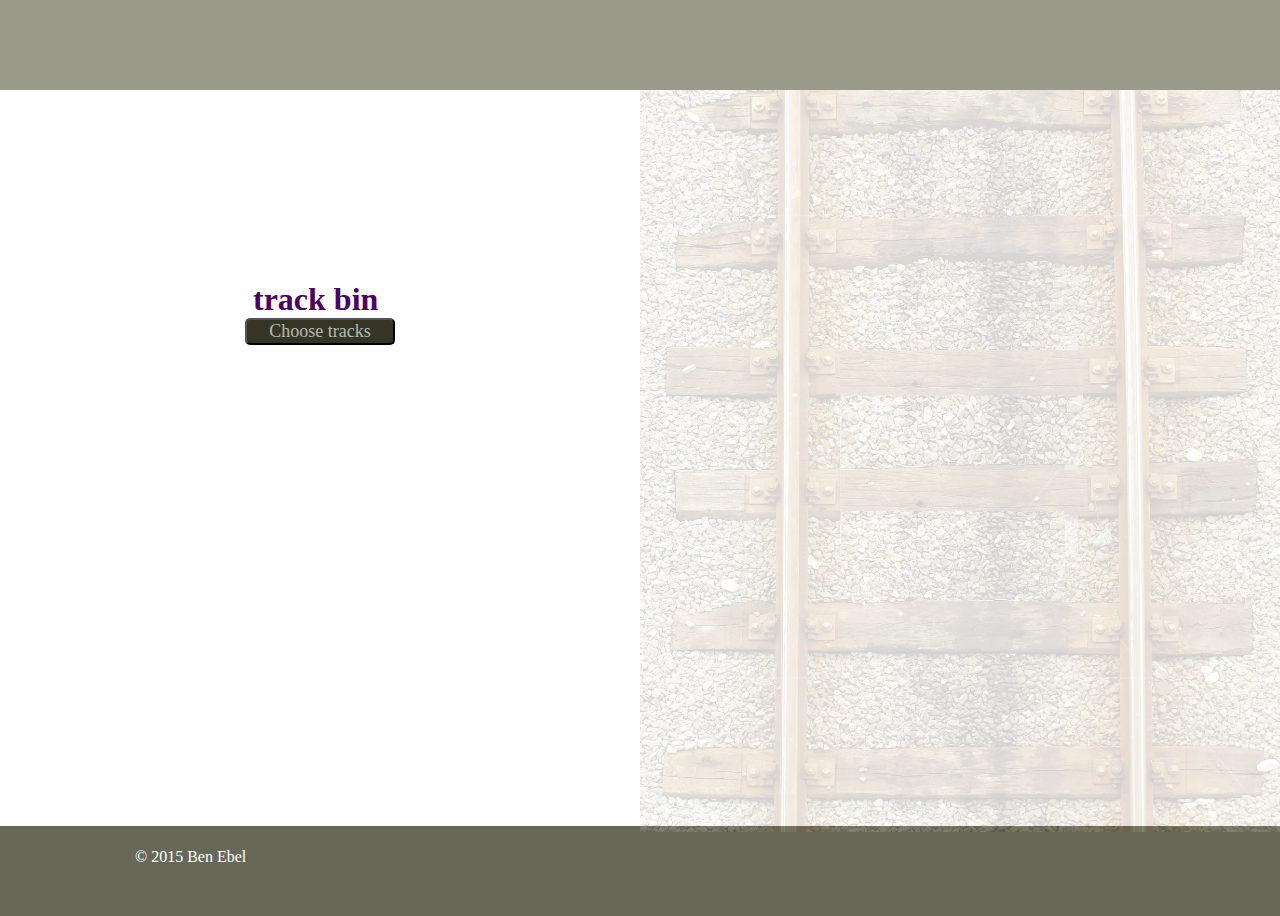
<file: public/index.html>
<!DOCTYPE html>
<html>
  <head>
    <meta charset="utf-8">
    <title>Home</title>
    <link rel="stylesheet" href="css/index.css">
  </head>
  <body>
    <header></header>
    <main>
      <div id="left">
        <div id="center">
          <h1>track bin</h1>
          <button id="choose" onclick="window.location.href='playlist.html'">Choose tracks</button>
        </div>
      </div>
      <div id="albumcovers"></div>
      <img id="rr" src="resources/track.jpg">
    </main>
    <footer><p id="foot">&#169 2015 Ben Ebel</p></footer>
    <script type="text/javascript" src="https://code.jquery.com/jquery-2.1.4.min.js"></script>
    <script type="text/javascript" src="js/index.js"></script>
  </body>
</html>
</file>
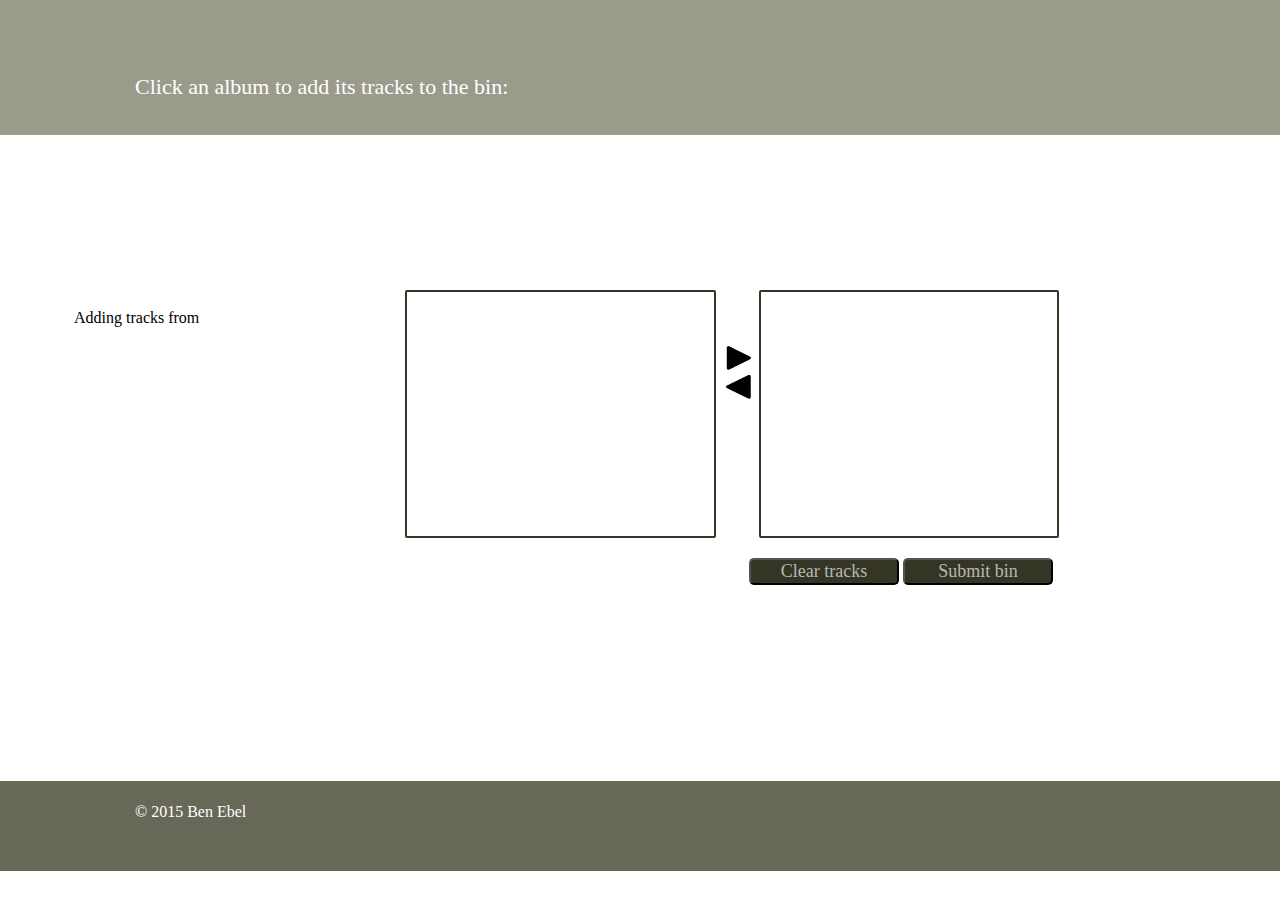
<file: public/playlist.html>
<!DOCTYPE html>
<html>
  <head>
    <meta charset="utf-8">
    <title>Playlist</title>
    <link rel="stylesheet" href="css/playlist.css">
  </head>
  <body>
    <header>
      <div id="top"></div>
      <div id="bottom">
        <p id="head">Click an album to add its tracks to the bin:</p>
      </div>
    </header>
    <main>
      <div id="albumarea"></div>
      <div id="trackarea">
        <div id="albuminfo">
          <p id="albumtext">Adding tracks from</p>
          <p id="albumname"></p>
          <div id="currentcover"></div>
        </div>
        <select id="tracklist" multiple></select>
        <div id="arrows">
          <img id="addtrack" src="resources/rightarrow.png" height="25" width="25">
          <img id="removetrack" src="resources/leftarrow.png" height="25" width="25">
        </div>
        <select id="trackoutput" multiple></select>
        <button id="clear">Clear tracks</button>
        <button id="send">Submit bin</button>
      </div>
    </main>
    <a href=index.html><footer>
      <p id="foot">&#169 2015 Ben Ebel</p></footer></a>
    <script type="text/javascript" src="https://code.jquery.com/jquery-2.1.4.min.js"></script>
    <script type="text/javascript" src="resources/tracks.js"></script>
    <script type="text/javascript" src="js/playlist.js"></script>
  </body>
</html>
</file>
<file: public/css/index.css>
* {
  font-family: avenir;
  color: #B8B8B1;
}

body {
  margin: 0;
}

header {
  background: #9B9B8C;
  max-width: 100vw;
  height: 10vh;
}

main {
  max-width: 100vw;
  height: 80vh;
}

#center {
  padding-top: 170px;
  box-sizing: border-box;
  margin: 0 auto;
  width: 150px;
}

h1 {
  color: #4C0066;
  margin-left: 8px;
  margin-bottom: 0;
}

button {
  background: #353526;
  border-radius: 5px;
  color: #B8B8B1;
  margin-left: 0;
  margin-top: 0;
  width: 150px;
  font-size: 18px;
}

footer {
  background: #686859;
  max-width: 100vw;
  height: 10vh;
}

#foot {
  padding-top: 22px;
  padding-left: 15vh;
  color: white;
}

#left {
  float: left;
  width: 50%;
}

#rr {
  opacity: .19;
  float: right;
  width: 50%;
  height: 103%;
}

#albumcovers {
  z-index: 2;
  position: absolute;
  height: 80%;
  width: 19vw;
  margin-left: 64%;
}

.cover {
  height: same-as-width;
  max-height: 26vh;
}
</file>
<file: public/css/playlist.css>
* {
  font-family: avenir;
  color: #B8B8B1;
}

body {
  margin: 0;
}

header {
  background: #9B9B8C;
  max-width: 100vw;
  height: 15vh;
  min-height: 75px;
}

button {
  background: #353526;
  border-radius: 5px;
  color: #B8B8B1;
  margin-top: 0;
  width: 150px;
  font-size: 18px;
  border-radius: 5px;
}

footer {
  background: #686859;
  max-width: 100vw;
  height: 10vh;
}

#head, #foot {
  color: white;
  padding-left: 15vh;
}

#head {
  font-size: 22px;
  margin-top: 0;
}

#top {
  margin-top: 0;
  height: 40%;
}

#bottom {
  margin-top: 0;
  padding-top: 20px;
  height: 20%;
}

#foot {
  padding-top: 22px;
}

a {
  text-decoration: none;
}

#albumarea {
  height: 15vh;
  overflow: auto;
  max-width: 90vw;
  margin: 0 auto;
}

#trackarea {
  max-width: 90vw;
  height: 55vh;
  margin: 0 auto;
}

#albuminfo {
  height: 50%;
  width: 27%;
  margin-top: 20px;
  margin-bottom: 20px;
  float: left;
  margin-left: 10px;
  margin-right: 10px;
}

#tracklist {
  height: 50%;
  width: 27%;
  border: solid 2px #353526;
  margin-top: 20px;
  margin-bottom: 20px;
  float: left;
  margin-left: 10px;
  margin-right: 10px;
  overflow: auto;
}

#arrows {
  height: 50%;
  width: 2%;
  margin-top: 20px;
  margin-bottom: 20px;
  padding-top: 55px;
  float: left;
}

#trackoutput {
  height: 50%;
  width: 26%;
  border: solid 2px #353526;
  margin-top: 20px;
  margin-bottom: 20px;
  float: left;
  margin-left: 10px;
  margin-right: 10px;
  overflow: auto;
}

.albumimg {
  height: 80%;
  margin-top: 10px;
  width: same-as-height;
}

.albumdiv {
  margin-left: 4vw;
  margin-right: 4vw;
  display: inline;
}

.currcover {
  height: 10vh;
  width: same-as-height;
  margin-top: 0;
  margin-bottom: 10px;
}

.output, .currtitle, #albumtext, .bincontents {
  color: black;
  line-height: 1.5;
}

.currtitle {
  margin-top: 0;
  margin-bottom: 0
}

option {
  font-size: 16px;
}
</file>
